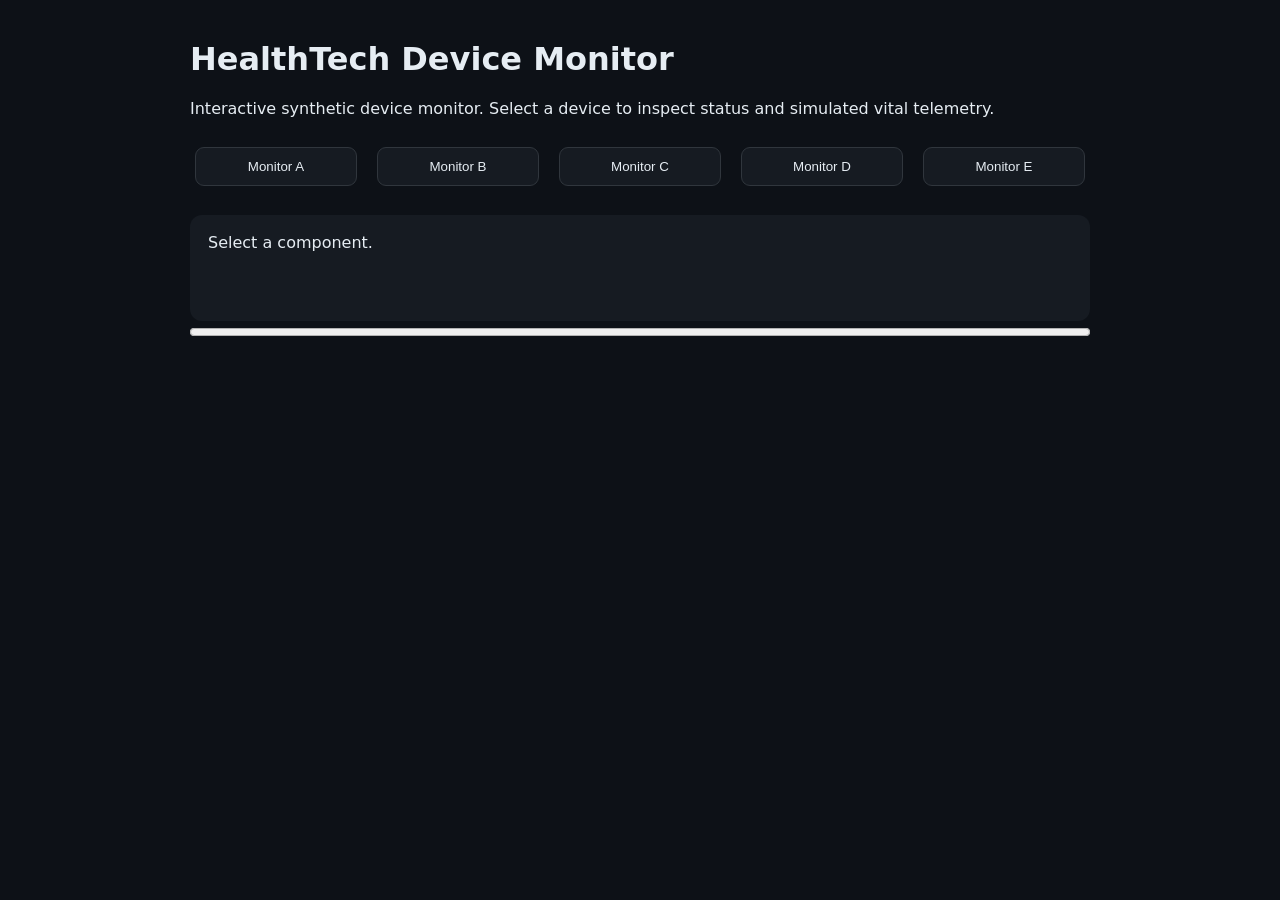
<file: docs/interactive-device-monitor.html>
<!doctype html><html lang="en"><meta charset="utf-8"><meta name="viewport" content="width=device-width"><title>HealthTech Device Monitor</title><style>body{font:16px system-ui;max-width:900px;margin:40px auto;padding:0 18px;background:#0d1117;color:#e6edf3}button{padding:11px 15px;margin:5px;border:1px solid #30363d;border-radius:9px;background:#161b22;color:#e6edf3;cursor:pointer}button:hover,button:focus{border-color:#58a6ff}#board{display:grid;grid-template-columns:repeat(auto-fit,minmax(140px,1fr));gap:10px;margin:24px 0}.card{padding:20px;border:1px solid #30363d;border-radius:12px}.active{border-color:#58a6ff;background:#13233a}.out{padding:18px;border-radius:12px;background:#161b22;min-height:70px}progress{width:100%}</style><h1>HealthTech Device Monitor</h1><p>Interactive synthetic device monitor. Select a device to inspect status and simulated vital telemetry.</p><div id="board"><button data-i="0">Monitor A</button><button data-i="1">Monitor B</button><button data-i="2">Monitor C</button><button data-i="3">Monitor D</button><button data-i="4">Monitor E</button></div><div class="out" id="out">Select a component.</div><progress id="progress" max="5" value="0"></progress><script>const names=["Monitor A","Monitor B","Monitor C","Monitor D","Monitor E"];const out=document.querySelector('#out'),p=document.querySelector('#progress');document.querySelectorAll('#board button').forEach((b,i)=>b.onclick=()=>{document.querySelectorAll('#board button').forEach(x=>x.classList.remove('active'));b.classList.add('active');p.value=i+1;out.innerHTML='<b>'+names[i]+'</b><br>Interactive inspection state: '+(i===names.length-1?'COMPLETE':'ACTIVE')+'<br><small>This is a deterministic local demonstration; it does not claim live infrastructure or patient data.</small>'});</script>
</file>
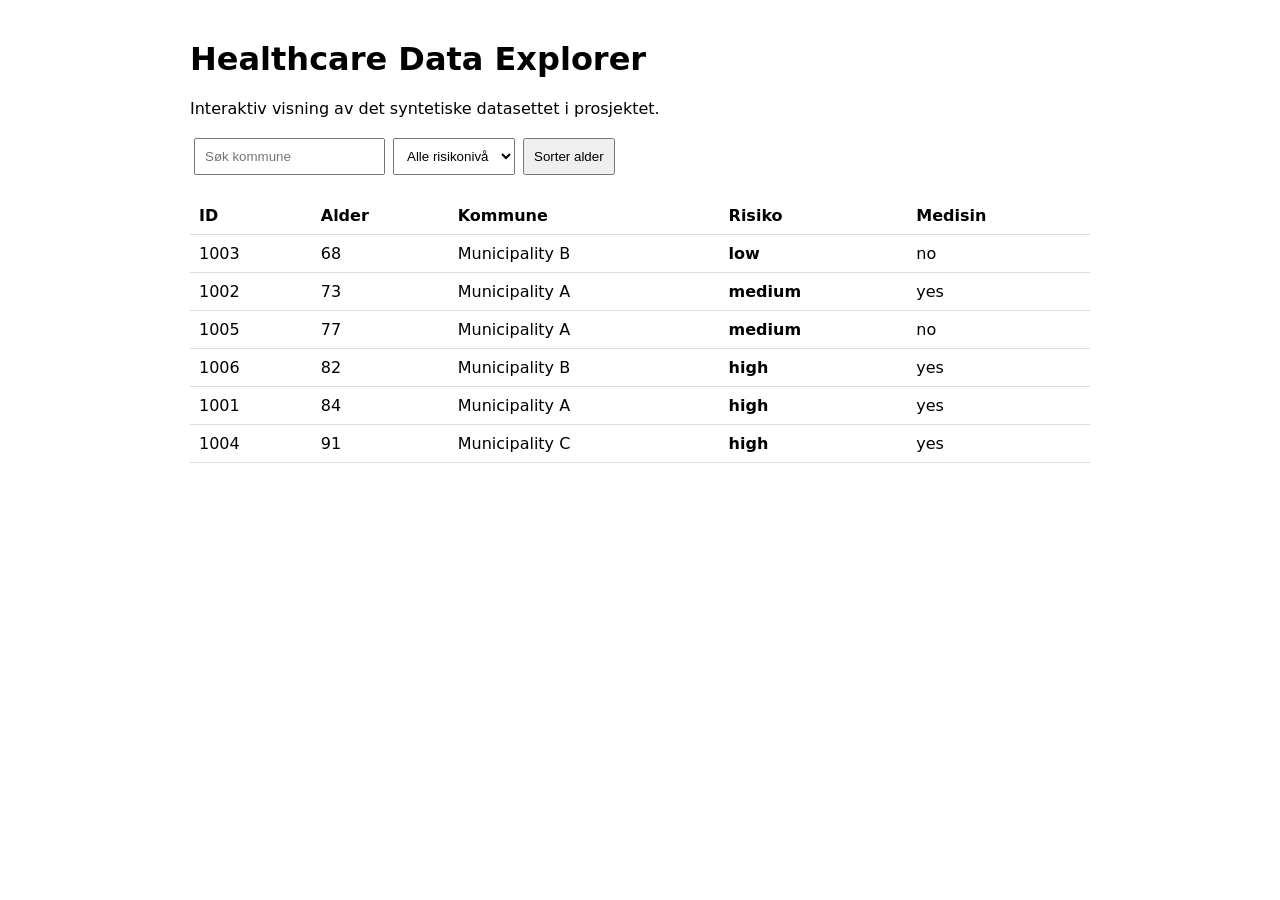
<file: docs/interactive-explorer.html>
<!doctype html><html lang="no"><meta charset="utf-8"><meta name="viewport" content="width=device-width"><title>Healthcare Data Explorer</title><style>body{font:16px system-ui;max-width:900px;margin:40px auto;padding:0 18px}input,select,button{padding:9px;margin:4px}table{border-collapse:collapse;width:100%;margin-top:18px}td,th{padding:9px;border-bottom:1px solid #ddd;text-align:left}.badge{font-weight:700}</style><h1>Healthcare Data Explorer</h1><p>Interaktiv visning av det syntetiske datasettet i prosjektet.</p><input id="q" placeholder="Søk kommune"><select id="risk"><option value="">Alle risikonivå</option><option>high</option><option>medium</option><option>low</option></select><button id="sort">Sorter alder</button><table><thead><tr><th>ID</th><th>Alder</th><th>Kommune</th><th>Risiko</th><th>Medisin</th></tr></thead><tbody id="body"></tbody></table><script>const rows=[['1001',84,'Municipality A','high','yes'],['1002',73,'Municipality A','medium','yes'],['1003',68,'Municipality B','low','no'],['1004',91,'Municipality C','high','yes'],['1005',77,'Municipality A','medium','no'],['1006',82,'Municipality B','high','yes']];let asc=true;function draw(){const q=document.querySelector('#q').value.toLowerCase(),r=document.querySelector('#risk').value;let x=rows.filter(a=>(!q||a[2].toLowerCase().includes(q))&&(!r||a[3]===r)).sort((a,b)=>asc?a[1]-b[1]:b[1]-a[1]);document.querySelector('#body').innerHTML=x.map(a=>'<tr>'+a.map((v,i)=>'<td class="'+(i===3?'badge':'')+'">'+v+'</td>').join('')+'</tr>').join('')}document.querySelector('#q').oninput=draw;document.querySelector('#risk').onchange=draw;document.querySelector('#sort').onclick=()=>{asc=!asc;draw()};draw();</script>
</file>
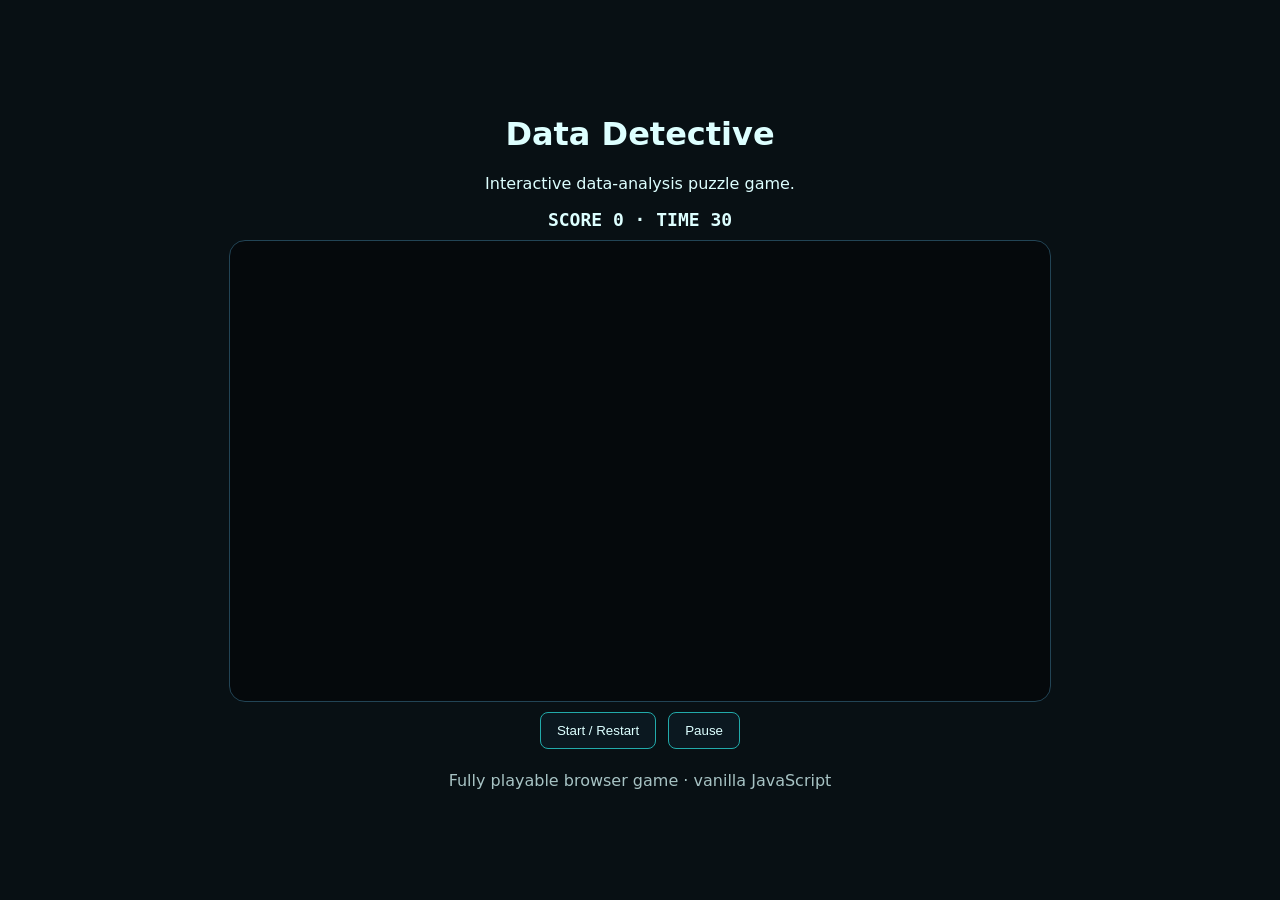
<file: games/data-detective.html>
<!doctype html><html lang="en"><head><meta charset="utf-8"><meta name="viewport" content="width=device-width,initial-scale=1"><title>Data Detective</title><style>body{margin:0;background:#081014;color:#dff;font:16px system-ui;display:grid;place-items:center;min-height:100vh}main{width:min(900px,92vw);text-align:center}canvas{width:100%;max-width:820px;background:#05090c;border:1px solid #245;border-radius:16px;touch-action:none}button{padding:10px 16px;margin:6px;border:1px solid #2aa;background:#0b1820;color:#dff;border-radius:8px;cursor:pointer}output{display:block;margin:10px;font:700 18px monospace}.hint{opacity:.75}</style></head><body><main><h1>Data Detective</h1><p>Interactive data-analysis puzzle game.</p><output id="score">SCORE 0 · TIME 30</output><canvas id="game" width="820" height="460"></canvas><div><button id="start">Start / Restart</button><button id="pause">Pause</button></div><p class="hint">Fully playable browser game · vanilla JavaScript</p></main><script>
const c=document.getElementById('game'),x=c.getContext('2d'),scoreEl=document.getElementById('score');let running=false,paused=false,score=0,time=30,last=0,targets=[];
function spawn(){targets.push({x:25+Math.random()*770,y:25+Math.random()*410,r:10+Math.random()*14,vx:(Math.random()-.5)*80,vy:(Math.random()-.5)*80})}
function reset(){score=0;time=30;targets=[];for(let i=0;i<6;i++)spawn();running=true;paused=false}
document.getElementById('start').onclick=reset;document.getElementById('pause').onclick=()=>paused=!paused;
c.addEventListener('pointerdown',e=>{if(!running||paused)return;const r=c.getBoundingClientRect(),mx=(e.clientX-r.left)*c.width/r.width,my=(e.clientY-r.top)*c.height/r.height;for(let i=targets.length-1;i>=0;i--){let t=targets[i];if(Math.hypot(mx-t.x,my-t.y)<t.r+10){targets.splice(i,1);score+=10;spawn();break}}});
function loop(ts){let dt=Math.min(.05,(ts-last)/1000||0);last=ts;x.clearRect(0,0,c.width,c.height);if(running&&!paused){time-=dt;if(time<=0){time=0;running=false}targets.forEach(t=>{t.x+=t.vx*dt;t.y+=t.vy*dt;if(t.x<t.r||t.x>c.width-t.r)t.vx*=-1;if(t.y<t.r||t.y>c.height-t.r)t.vy*=-1})}targets.forEach(t=>{x.beginPath();x.arc(t.x,t.y,t.r,0,7);x.strokeStyle='#6ff';x.lineWidth=2;x.stroke();x.beginPath();x.arc(t.x,t.y,3,0,7);x.fillStyle='#fff';x.fill()});scoreEl.value='SCORE '+score+' · TIME '+Math.ceil(time);requestAnimationFrame(loop)}requestAnimationFrame(loop);
</script></body></html>
</file>
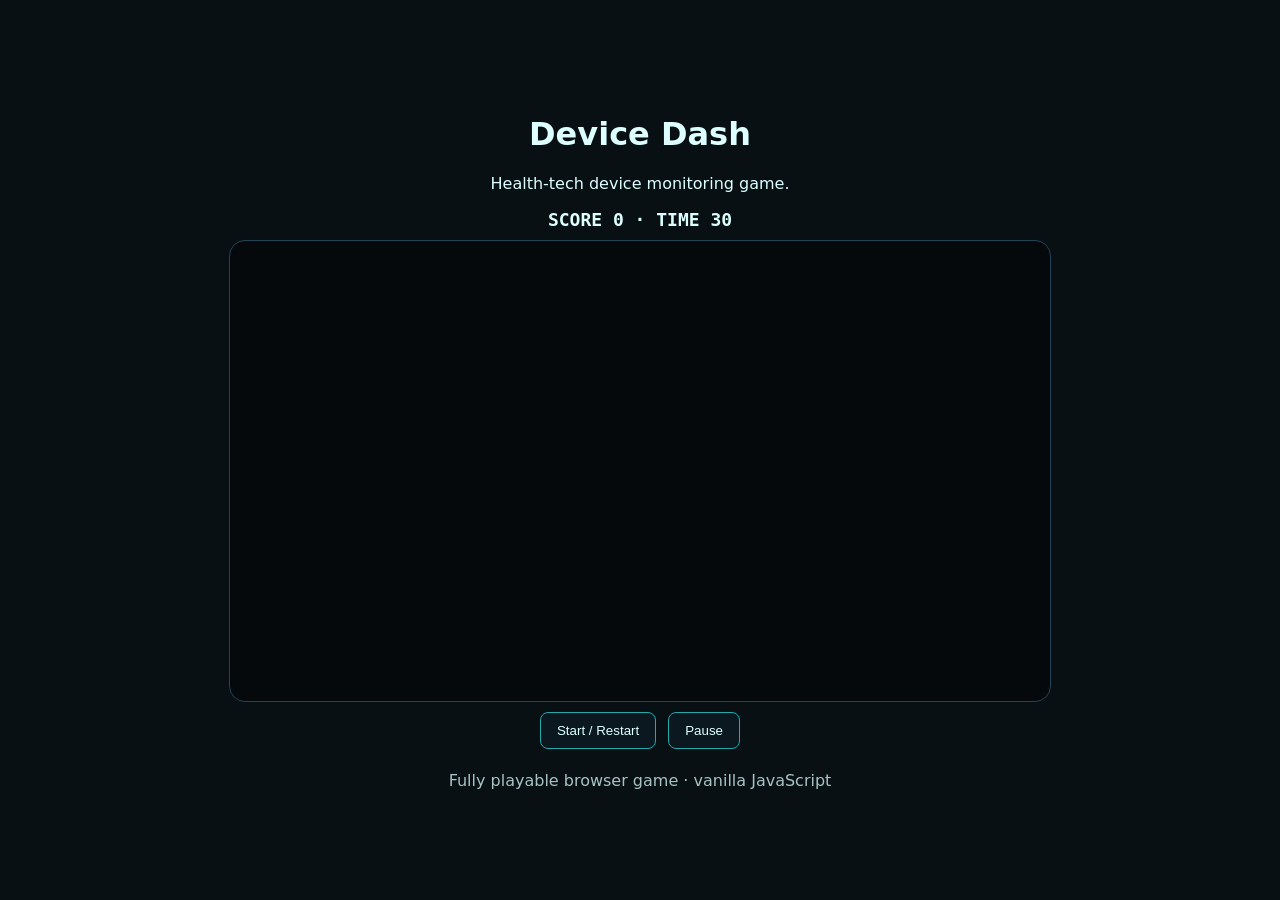
<file: games/device-dash.html>
<!doctype html><html lang="en"><head><meta charset="utf-8"><meta name="viewport" content="width=device-width,initial-scale=1"><title>Device Dash</title><style>body{margin:0;background:#081014;color:#dff;font:16px system-ui;display:grid;place-items:center;min-height:100vh}main{width:min(900px,92vw);text-align:center}canvas{width:100%;max-width:820px;background:#05090c;border:1px solid #245;border-radius:16px;touch-action:none}button{padding:10px 16px;margin:6px;border:1px solid #2aa;background:#0b1820;color:#dff;border-radius:8px;cursor:pointer}output{display:block;margin:10px;font:700 18px monospace}.hint{opacity:.75}</style></head><body><main><h1>Device Dash</h1><p>Health-tech device monitoring game.</p><output id="score">SCORE 0 · TIME 30</output><canvas id="game" width="820" height="460"></canvas><div><button id="start">Start / Restart</button><button id="pause">Pause</button></div><p class="hint">Fully playable browser game · vanilla JavaScript</p></main><script>
const c=document.getElementById('game'),x=c.getContext('2d'),scoreEl=document.getElementById('score');let running=false,paused=false,score=0,time=30,last=0,targets=[];
function spawn(){targets.push({x:25+Math.random()*770,y:25+Math.random()*410,r:10+Math.random()*14,vx:(Math.random()-.5)*80,vy:(Math.random()-.5)*80})}
function reset(){score=0;time=30;targets=[];for(let i=0;i<6;i++)spawn();running=true;paused=false}
document.getElementById('start').onclick=reset;document.getElementById('pause').onclick=()=>paused=!paused;
c.addEventListener('pointerdown',e=>{if(!running||paused)return;const r=c.getBoundingClientRect(),mx=(e.clientX-r.left)*c.width/r.width,my=(e.clientY-r.top)*c.height/r.height;for(let i=targets.length-1;i>=0;i--){let t=targets[i];if(Math.hypot(mx-t.x,my-t.y)<t.r+10){targets.splice(i,1);score+=10;spawn();break}}});
function loop(ts){let dt=Math.min(.05,(ts-last)/1000||0);last=ts;x.clearRect(0,0,c.width,c.height);if(running&&!paused){time-=dt;if(time<=0){time=0;running=false}targets.forEach(t=>{t.x+=t.vx*dt;t.y+=t.vy*dt;if(t.x<t.r||t.x>c.width-t.r)t.vx*=-1;if(t.y<t.r||t.y>c.height-t.r)t.vy*=-1})}targets.forEach(t=>{x.beginPath();x.arc(t.x,t.y,t.r,0,7);x.strokeStyle='#6ff';x.lineWidth=2;x.stroke();x.beginPath();x.arc(t.x,t.y,3,0,7);x.fillStyle='#fff';x.fill()});scoreEl.value='SCORE '+score+' · TIME '+Math.ceil(time);requestAnimationFrame(loop)}requestAnimationFrame(loop);
</script></body></html>
</file>
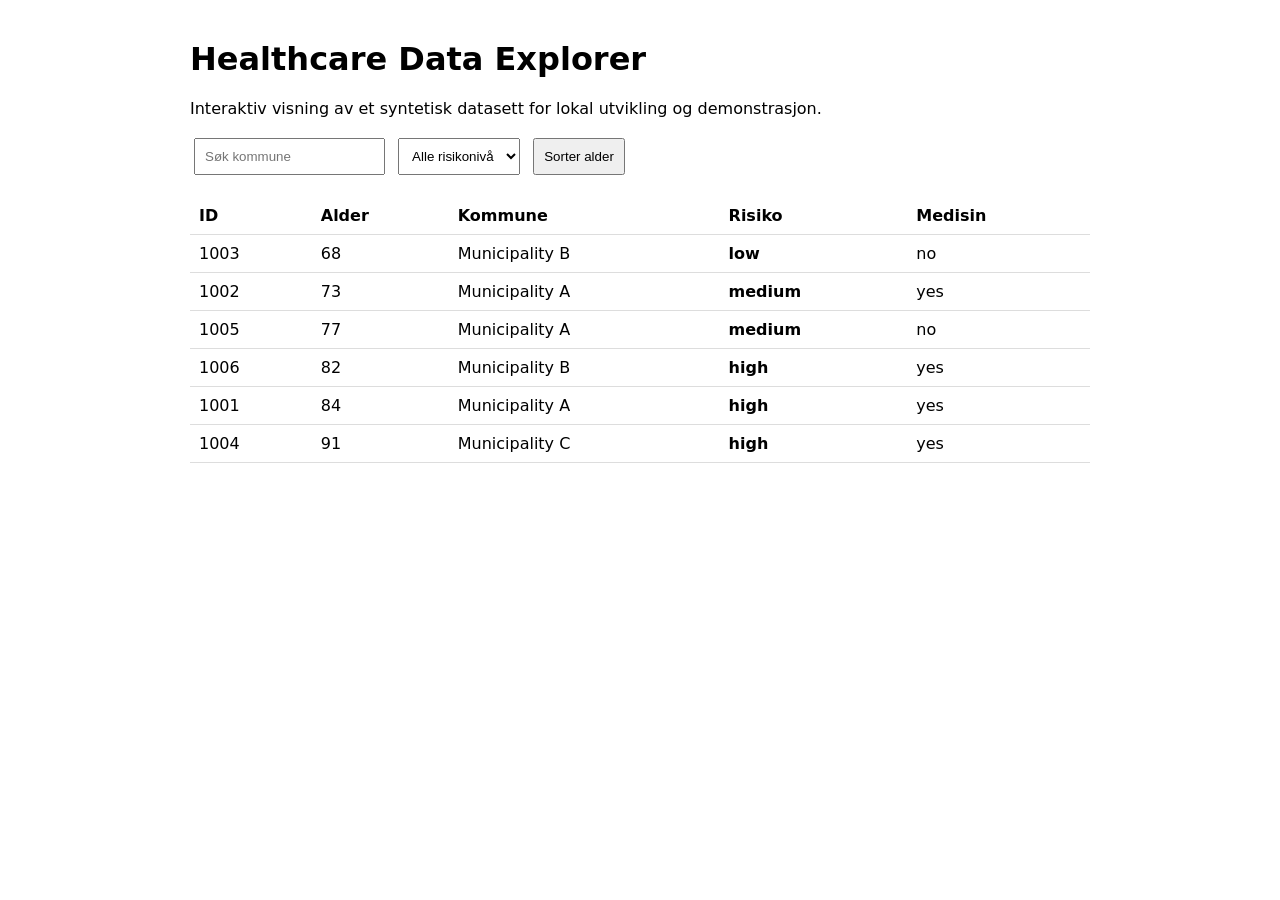
<file: tools/python-data-quality/interactive-explorer.html>
<!doctype html>
<html lang="no">
<head>
<meta charset="utf-8">
<meta name="viewport" content="width=device-width">
<title>Healthcare Data Explorer</title>
<style>body{font:16px system-ui;max-width:900px;margin:40px auto;padding:0 18px}input,select,button{padding:9px;margin:4px}table{border-collapse:collapse;width:100%;margin-top:18px}td,th{padding:9px;border-bottom:1px solid #ddd;text-align:left}.badge{font-weight:700}</style>
</head>
<body>
<h1>Healthcare Data Explorer</h1>
<p>Interaktiv visning av et syntetisk datasett for lokal utvikling og demonstrasjon.</p>
<input id="q" placeholder="Søk kommune">
<select id="risk"><option value="">Alle risikonivå</option><option>high</option><option>medium</option><option>low</option></select>
<button id="sort">Sorter alder</button>
<table><thead><tr><th>ID</th><th>Alder</th><th>Kommune</th><th>Risiko</th><th>Medisin</th></tr></thead><tbody id="body"></tbody></table>
<script>
const rows=[['1001',84,'Municipality A','high','yes'],['1002',73,'Municipality A','medium','yes'],['1003',68,'Municipality B','low','no'],['1004',91,'Municipality C','high','yes'],['1005',77,'Municipality A','medium','no'],['1006',82,'Municipality B','high','yes']];
let asc=true;
function draw(){const q=document.querySelector('#q').value.toLowerCase(),r=document.querySelector('#risk').value;let x=rows.filter(a=>(!q||a[2].toLowerCase().includes(q))&&(!r||a[3]===r)).sort((a,b)=>asc?a[1]-b[1]:b[1]-a[1]);document.querySelector('#body').innerHTML=x.map(a=>'<tr>'+a.map((v,i)=>'<td class="'+(i===3?'badge':'')+'">'+v+'</td>').join('')+'</tr>').join('')}
document.querySelector('#q').oninput=draw;document.querySelector('#risk').onchange=draw;document.querySelector('#sort').onclick=()=>{asc=!asc;draw()};draw();
</script>
</body>
</html>
</file>
